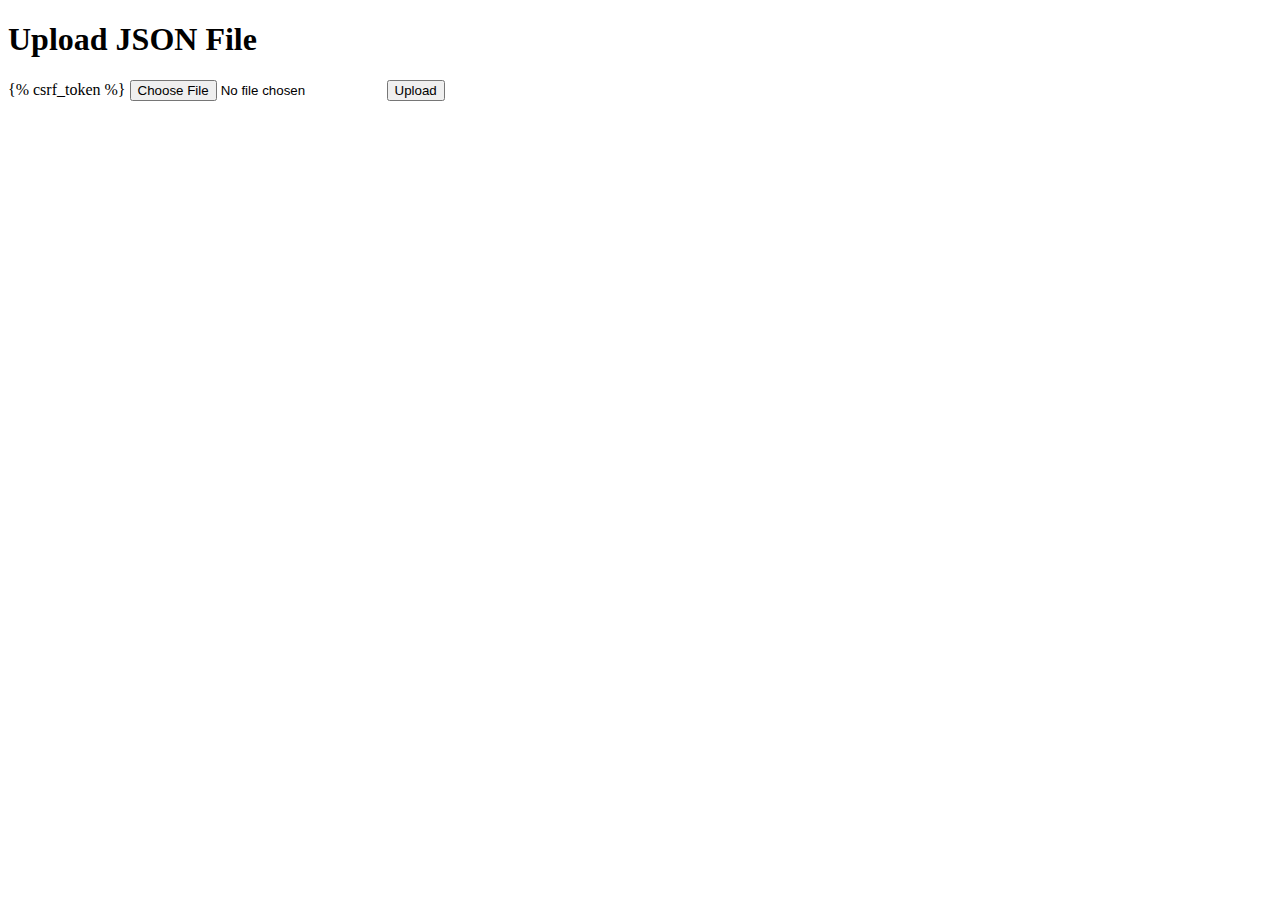
<file: templates/upload_form.html>
<!DOCTYPE html>
<html lang="en">
<head>
    <meta charset="UTF-8">
    <meta name="viewport" content="width=device-width, initial-scale=1.0">
    <title>Upload JSON File</title>
</head>
<body>
    <h1>Upload JSON File</h1>
    <form method="post" enctype="multipart/form-data">
        {% csrf_token %}
        <input type="file" name="json_file">
        <button type="submit">Upload</button>
    </form>
</body>
</html>
</file>
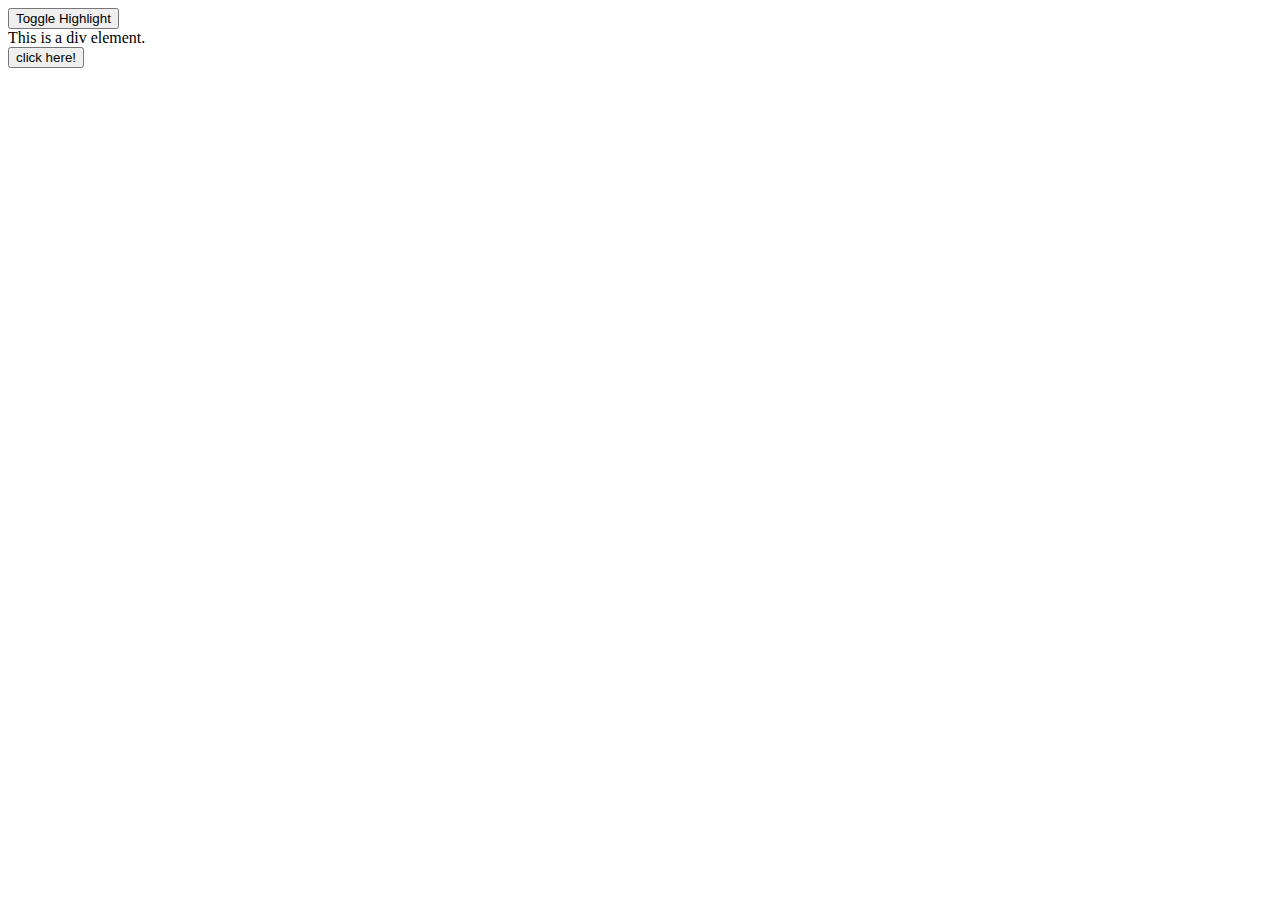
<file: templates/authentication/reset-password.html>
<!DOCTYPE html>
<html lang="en">
<head>
    <meta charset="UTF-8">
    <meta name="viewport" content="width=device-width, initial-scale=1.0">
    <title>ClassList Example</title>
    <style>
        .highlight {
            background-color: yellow;
        }
        .myElement {
            position: relative;
            padding: 25px;
            margin-top: 25px;
            top: 15px;
        }
    </style>
</head>
<body>
    <button id="toggleButton">Toggle Highlight</button>
    <div id="myDiv">This is a div element.</div>
    <button id ="myElement" type="click">click here!</button>

    <script>
        const toggleButton = document.getElementById("toggleButton");
        const myDiv = document.getElementById("myDiv");

        toggleButton.addEventListener("click", function() {
            myDiv.classList.toggle("highlight");
        });
    document.getElementById("myElement").addEventListener("mouseover", function() {
    this.style.backgroundColor = "yellow";
    this.style.color = "red";
    this.style.fontSize = "20px";
    this.style.fontWeight = "bold";
    // this.style.padding = "100px";
    this.style.marginTop = "100px";
    this.style.marginLeft = "5px";
});
    document.getElementById("myElement").addEventListener("mouseout", function() {
    this.style.backgroundColor = "hotpink";
    this.style.color = "blue";
    this.style.fontSize = "20px";
    this.style.fontWeight = "bold";
    // this.style.padding = "100px";
    this.style.marginTop = "10px";
    this.style.marginLeft = "50px";
    this.style.transform = "rotate(360deg)";
    this.style.transformStyle = "preserve-3d";
});

    </script>
</body>
</html>
</file>
